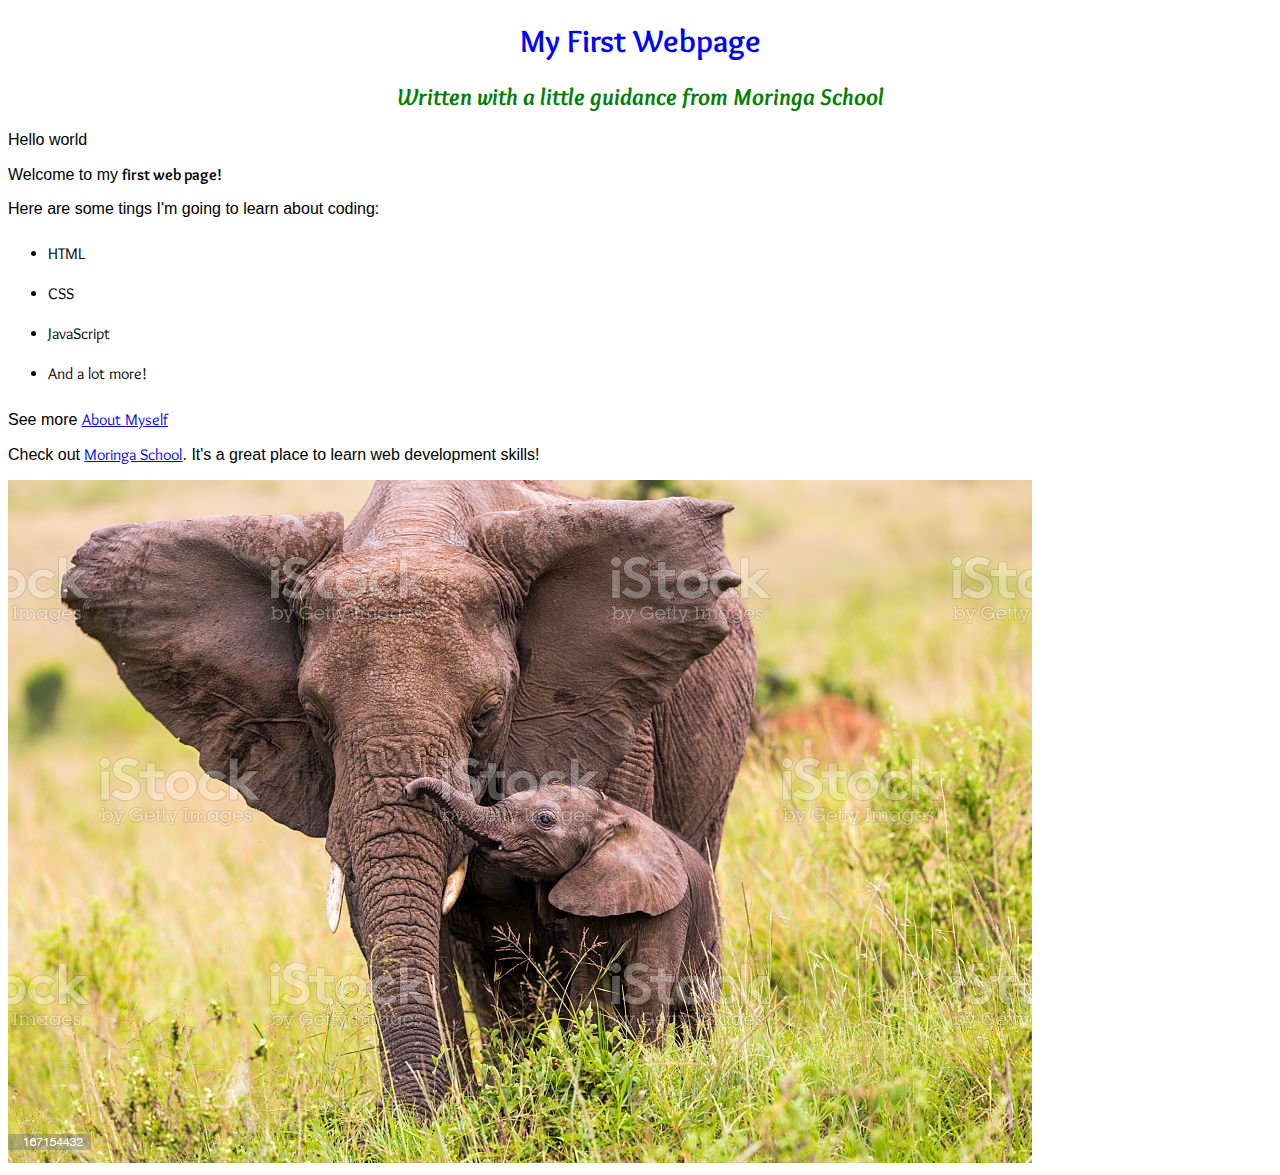
<file: index.html>
<!DOCTYPE html>
<html lang="en">
<head>
    <meta charset="UTF-8">
    <meta http-equiv="X-UA-Compatible" content="IE=edge">
    <meta name="viewport" content="width=device-width, initial-scale=1.0">
    <link rel="stylesheet" href="./CSS/style.css">
    <link rel="preconnect" href="https://fonts.googleapis.com">
    <link rel="preconnect" href="https://fonts.gstatic.com" crossorigin>
    <link href="https://fonts.googleapis.com/css2?family=Overlock:wght@400;700;900&display=swap" rel="stylesheet">
    <title>My first webpage!</title>
</head>
<body>

    <h1>My First Webpage</h1>

    <h2>Written with a little guidance from <em>Moringa School</em></h2>
    
    <p>Hello world</p>

    <p>Welcome to my <strong>first web page!</strong></p>

    <p>Here are some tings I'm going to learn about coding:</p>

    <ul>

        <li>HTML</li>
        <li>CSS</li>
        <li>JavaScript</li>
        <li>And a lot more!</li>
        
    </ul>

    <p>See more <a href="./pet.html">About Myself</a></p>

    <p>Check out <a href="http://moringaschool.com/">Moringa School</a>. It's a great place to learn web development skills!</p>

    <img src="./images/ele.jpg" alt="A photo of an elephant">

</body>
</html>
</file>
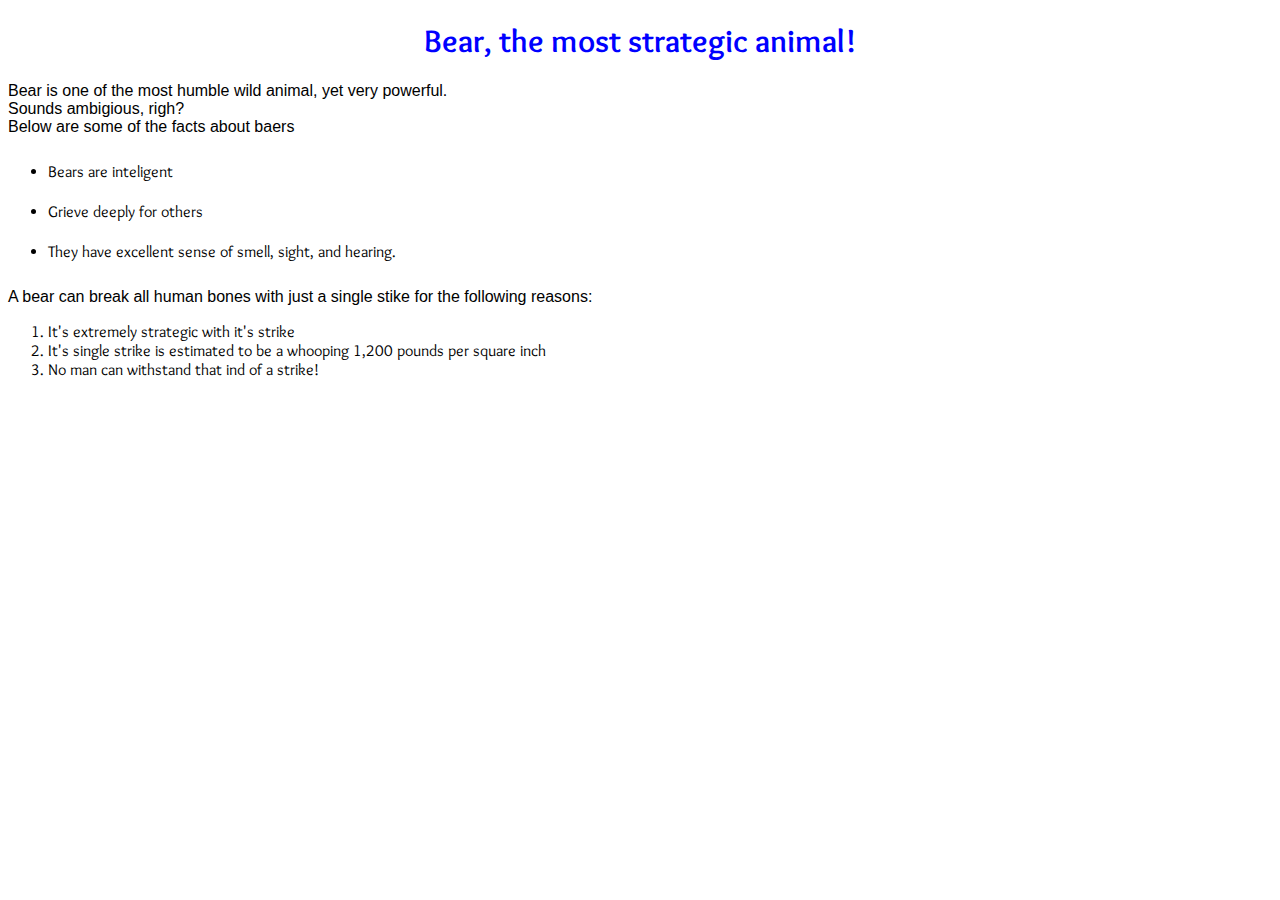
<file: pet.html>
<!DOCTYPE html>
<html lang="en">
<head>
    <meta charset="UTF-8">
    <meta http-equiv="X-UA-Compatible" content="IE=edge">
    <meta name="viewport" content="width=device-width, initial-scale=1.0">
    <link rel="stylesheet" href="./CSS/style.css">
    <link rel="preconnect" href="https://fonts.googleapis.com">
    <link rel="preconnect" href="https://fonts.gstatic.com" crossorigin>
    <link href="https://fonts.googleapis.com/css2?family=Overlock:wght@400;700;900&display=swap" rel="stylesheet">
    <title>My favourite animal</title>
</head>
<body>

    <h1>Bear, the most strategic animal!</h1>

    <p>Bear is one of the most humble wild animal, yet very powerful. <br>Sounds ambigious, righ? <br>Below are some of the facts about baers</p>

    <ul>

        <li>Bears are inteligent</li>
        <li>Grieve deeply for others</li>
        <li>They have excellent sense of smell, sight, and hearing.</li>

    </ul>

    <p>A bear can break all human bones with just a single stike for the following reasons:</p>

    <ol>

        <li>It's extremely strategic with it's strike</li>
        <li>It's single strike is estimated to be a whooping 1,200 pounds per square inch</li>
        <li>No man can withstand that ind of a strike!</li>

    </ol>

</body>
</html>
</file>
<file: CSS/style.css>
*{
    font-family: 'Overlock', cursive;
}

h1{
    color: blue;
    text-align: center;
}

h2{
    color: green;
    font-style: italic;
    text-align: center;
}

p{
    font-family: sans-serif;
}

ul{
    line-height: 40px;
}
</file>
